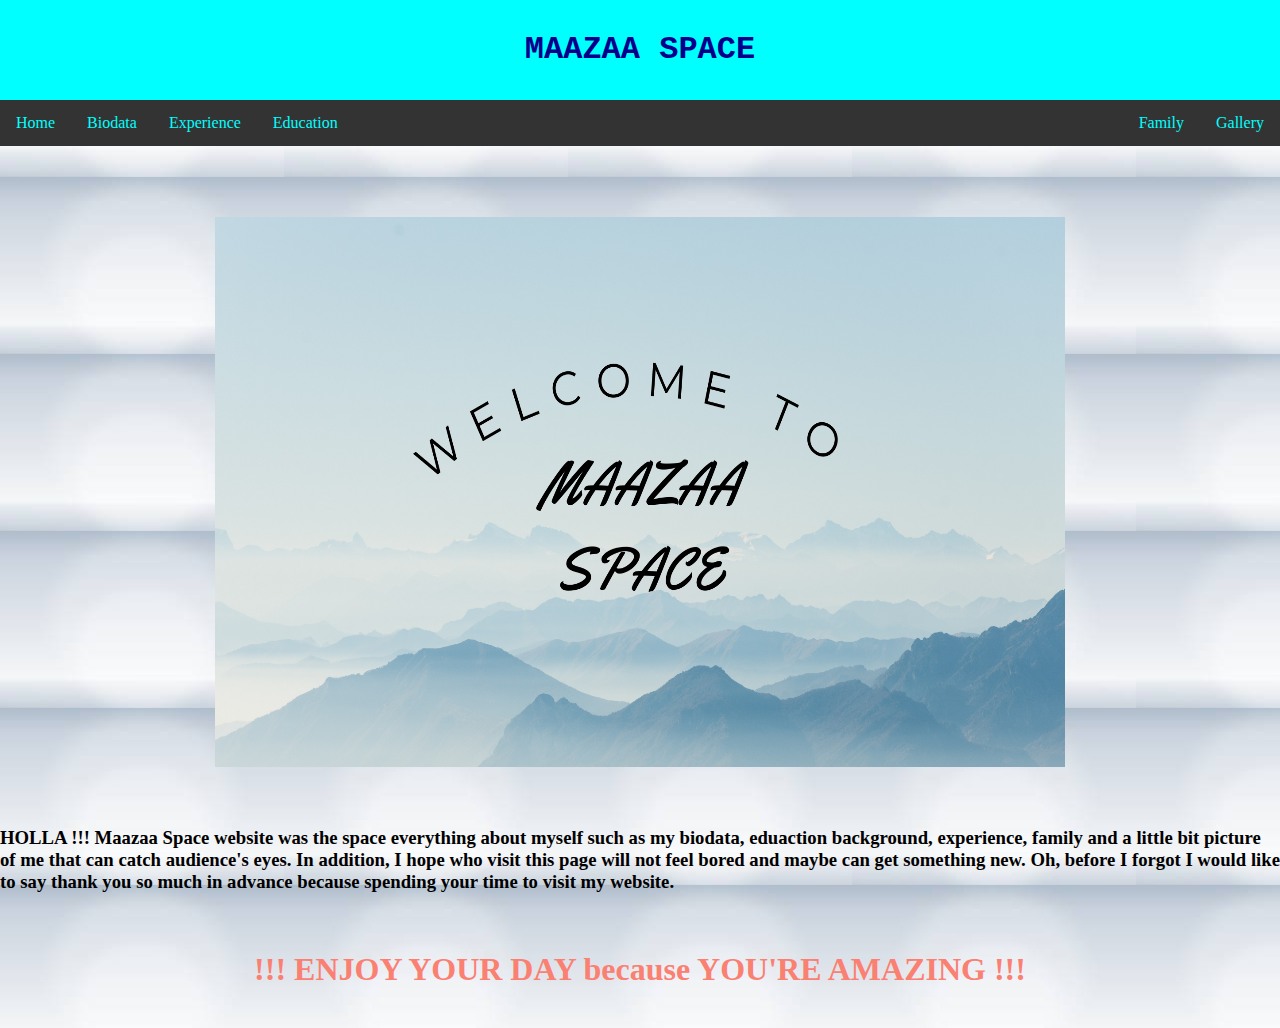
<file: index.html>
<!DOCTYPE html>
<html>
<head>

	<title> MAAZAA_SPACE </title>
	<link rel= "Stylesheet.css/Index" type= "text/css" href="css/index.css">
		 
		<header>
		<h1>MAAZAA SPACE</h1>
		</header>
		 
			<style>
			body
			{
				background-image: url('Background/Home background.jfif');
			}
		 
			header{
				background-color:aqua;
					color: DarkBlue;
					text-align: center;
					font-family: Courier New;
					padding:10px;
			}

			body{
				margin:0;
			}

			ul {
				list-style-type: none;
					margin: 0;
					padding: 0;
					overflow: hidden;
					background-color: #333;
			}
		
			li {
				float: left;
			}

			li a {
				display: block;
					color: Aqua;
					text-align: center;
					padding: 14px 16px;
					text-decoration: none;
			}


			li a:hover {
				background-color: #FFFFE0;
			}

			</style>
			</head>
			<body>

				<ul>
				<li><a class="active" href="index.html" target="_self">Home</a></li>
				<li><a href="Biodata.html" target="_self">Biodata</a></li>
				<li><a href="Experience.html" target="_self">Experience</a></li>
				<li><a href="Education.html" target="_self">Education</a></li>
				<li style="float:right"><a href="Gallery.html" target="_self">Gallery</a></li>
				<li style="float:right"><a href="Family.html" target="_self">Family</a></li>
				</ul>
			
			<section>
			<p></p>
			<br>

				 <br><h3><center><img src ="HBF/Homepage.png" height="550" width="850"></h3></a></center></br>

				<font face="Times New Roman">
				<font color="Black">

					<h3>HOLLA !!!
					Maazaa Space website was the space everything about myself such as my biodata, eduaction background, experience, family and a little bit picture of me that can catch audience's eyes. 
					In addition, I hope who visit this page will not feel bored and maybe can get something new. Oh, before I forgot I would like to say thank you so much in advance because spending your time to visit my website.</h3>

				<font color="Salmon">

					<br><h1><center>!!! ENJOY YOUR DAY because YOU'RE AMAZING !!!</center></h1></br>

			</font>
			
			    
			</body>
			</head> 
	  
	  
	

	
	
</html>
</file>
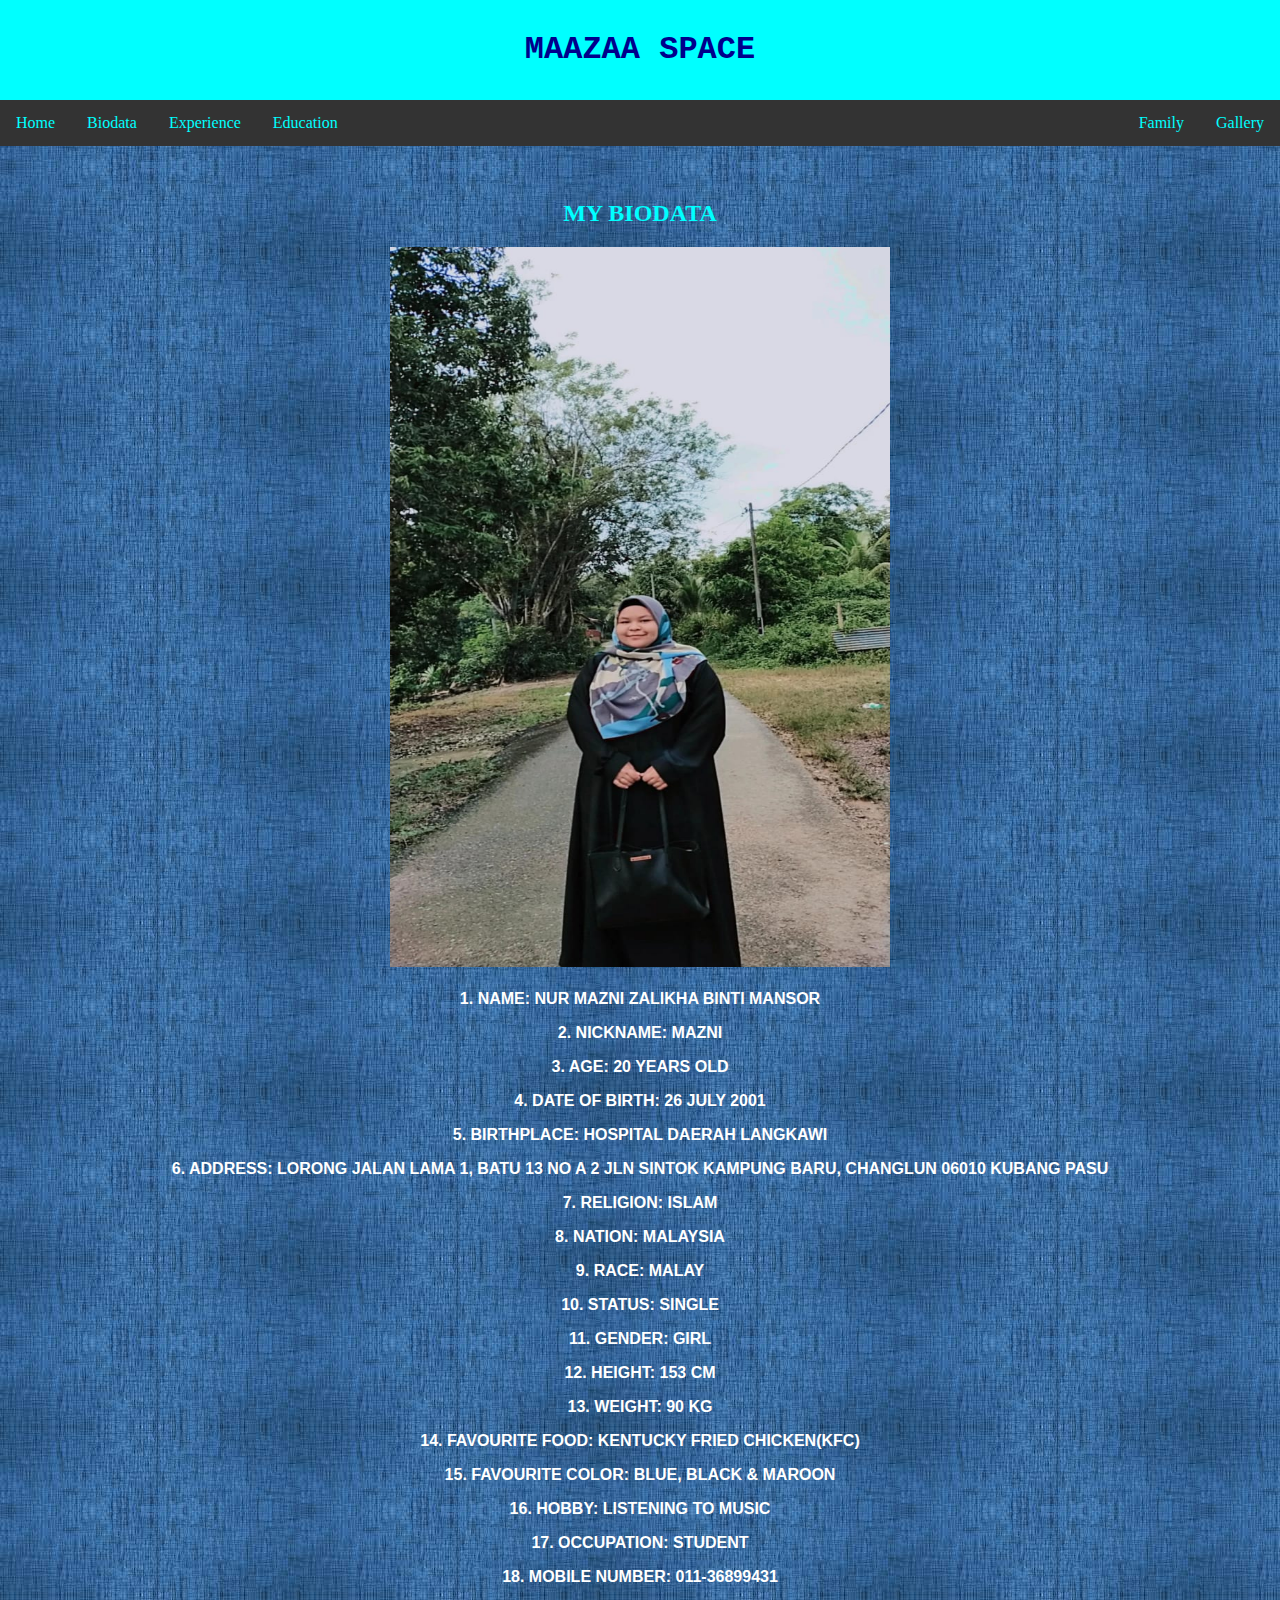
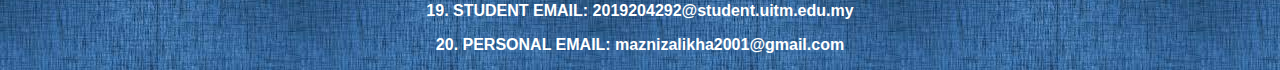
<file: Biodata.html>
<!DOCTYPE html>
<html>
<head>

	<title> MAAZAA_SPACE </title>
	<link rel= "Stylesheet.css/Biodata" type= "text/css" href="css/Biodata.css">
		 
		<header>
		<h1>MAAZAA SPACE</h1>
		</header>

			<style>
			body

			{
				background-image: url('Background/Biodata background.jfif');
			}
 header{
		     background-color:aqua;
			 color: DarkBlue;
			 text-align: center;
			 font-family: Courier New;
			 padding:10px;
		  }
		  body{
			margin:0;
			}
		  ul {
               list-style-type: none;
               margin: 0;
               padding: 0;
               overflow: hidden;
               background-color: #333;
          }

        li {
            float: left;
         }

        li a {
                display: block;
                color: Aqua;
                text-align: center;
                padding: 14px 16px;
                text-decoration: none;
         }

        li a:hover {
                     background-color: #FFFFE0;
         }
        </style>
        </head>
        <body>


         			<ul>
        			<li><a class="active" href="index.html" target="_self">Home</a></li>
				<li><a href="Biodata.html" target="_self">Biodata</a></li>
				<li><a href="Experience.html" target="_self">Experience</a></li>
				<li><a href="Education.html" target="_self">Education</a></li>
        			<li style="float:right"><a href="Gallery.html" target="_self">Gallery</a></li>
        			<li style="float:right"><a href="Family.html" target="_self">Family</a></li>
         			</ul>
			
			<section>
			<p></p>
			<br>
				
				<font face="Times New Roman">
				<font color="Aqua">
			
					<h2><b><center>MY BIODATA</center></b></h2>
			</font>
				
			       		<h3><center><img src ="HBF/My Photo.jpeg" height="720" width="500"></h3></a></center>
						
			</font>
 
				<font face="Arial">
				<font color="White"

					<h4><b><center>

							<p>1. NAME: NUR MAZNI ZALIKHA BINTI MANSOR</p>
							<p>2. NICKNAME: MAZNI</p>
							<p>3. AGE: 20 YEARS OLD</p>
							<p>4. DATE OF BIRTH: 26 JULY 2001</p>
							<p>5. BIRTHPLACE: HOSPITAL DAERAH LANGKAWI</p>
							<p>6. ADDRESS: LORONG JALAN LAMA 1, BATU 13 NO A 2 JLN SINTOK KAMPUNG BARU, CHANGLUN 06010 KUBANG PASU</p>
							<p>7. RELIGION: ISLAM</p>
							<p>8. NATION: MALAYSIA</p>
							<p>9. RACE: MALAY</p>
							<p>10. STATUS: SINGLE</p>
							<p>11. GENDER: GIRL</p>
							<p>12. HEIGHT: 153 CM</p>
							<p>13. WEIGHT: 90 KG</p>
							<p>14. FAVOURITE FOOD: KENTUCKY FRIED CHICKEN(KFC)</p>
							<p>15. FAVOURITE COLOR: BLUE, BLACK & MAROON</p>
							<p>16. HOBBY: LISTENING TO MUSIC</p>
							<p>17. OCCUPATION: STUDENT</p>
							<p>18. MOBILE NUMBER: 011-36899431</p>
							<p>19. STUDENT EMAIL: 2019204292@student.uitm.edu.my</p>
							<p>20. PERSONAL EMAIL: maznizalikha2001@gmail.com</p>

					</center></b></h4>
			</font> 

				
				
			    
       			</body>
     			</head> 
	  
	  
	

	
	
</html>
</file>
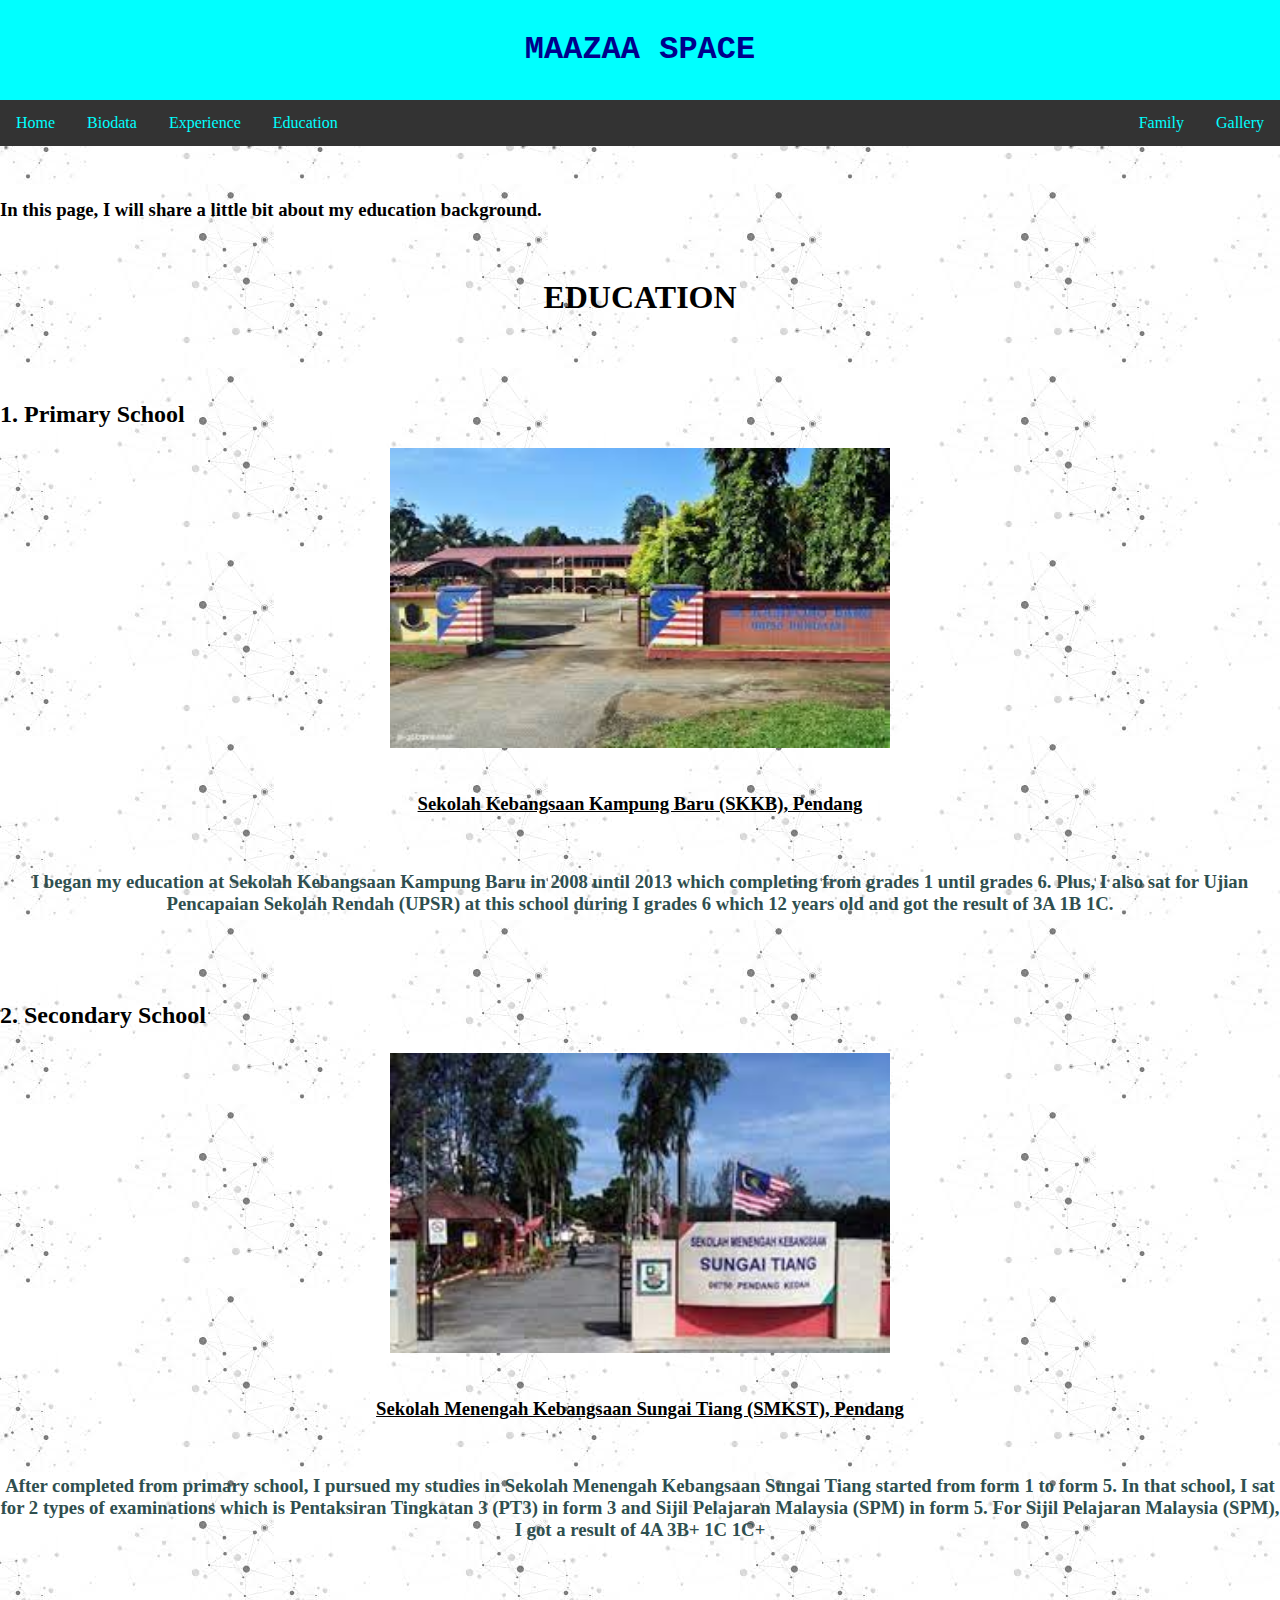
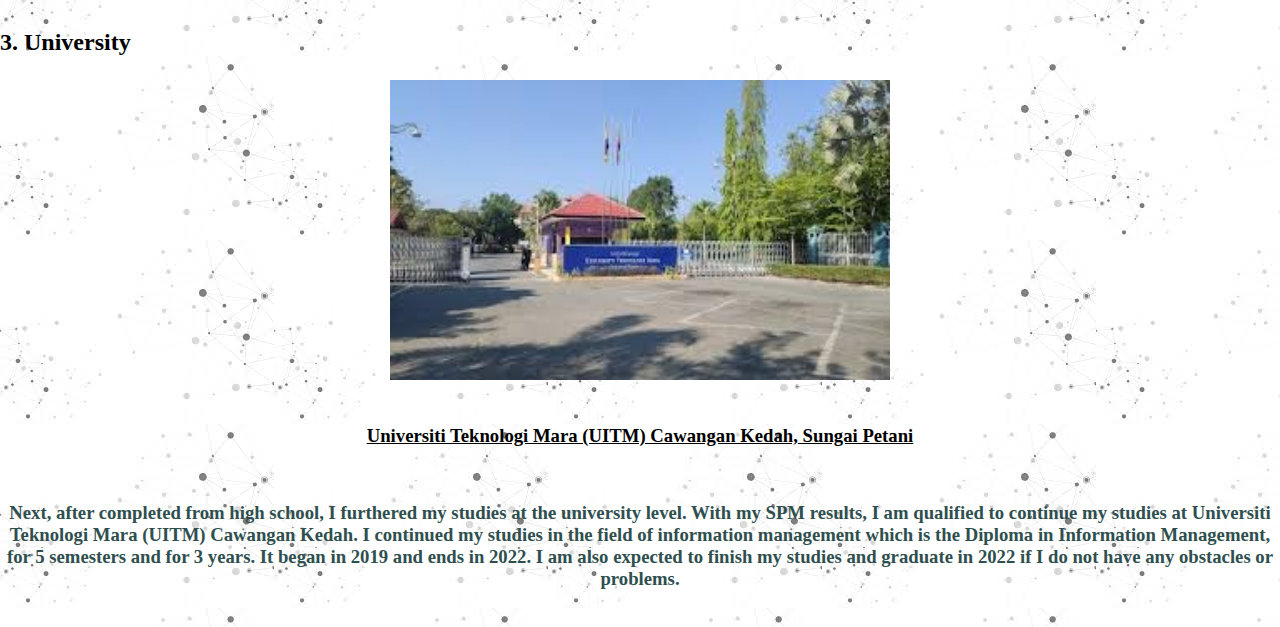
<file: Education.html>
<!DOCTYPE html>
<html>
<head>
	<title> MAAZAA_SPACE </title>
	<link rel= "Stylesheet.css/Education" type= "text/css" href="css/Education.css">
		 
		<header>
		<h1>MAAZAA SPACE</h1>
		</header>
		 
		 <style>
		 body
		 {
		    background-image: url('Background/Education background.jfif');
		 }
		 
		 header{
		     background-color:aqua;
			 color: DarkBlue;
			 text-align: center;
			 font-family: Courier New;
			 padding:10px;
		  }
		  body{
			margin:0;
			}
		  ul {
               list-style-type: none;
               margin: 0;
               padding: 0;
               overflow: hidden;
               background-color: #333;
          }

        li {
            float: left;
         }

        li a {
                display: block;
                color: Aqua;
                text-align: center;
                padding: 14px 16px;
                text-decoration: none;
         }

        li a:hover {
                     background-color: #FFFFE0;
         }
        </style>
        </head>
        <body>

         <ul>
           <li><a class="active" href="index.html" target="_self">Home</a></li>
	   <li><a href="Biodata.html" target="_self">Biodata</a></li>
           <li><a href="Experience.html" target="_self">Experience</a></li>
	   <li><a href="Education.html" target="_self">Education</a></li>
           <li style="float:right"><a href="Gallery.html" target="_self">Gallery</a></li>
           <li style="float:right"><a href="Family.html" target="_self">Family</a></li>
         </ul>
			
		<section>
		<p></p>
		<br>
			<font face="Times New Roman">
			<font color="Black">
	
		<h3> In this page, I will share a little bit about my education background. </h3>

		<h1><br><b><center>EDUCATION</center></b></br></h1>

		<h2><br><b>1. Primary School</b></br></h2>
		<center><img src = "Education image/skkb.jfif" height="300" width="500"><br></center>
		<h3><center><br><u>Sekolah Kebangsaan Kampung Baru (SKKB), Pendang</u></br></center></h3>

			<font color="DarkSlateGrey">

		<br><h3><center>I began my education at Sekolah Kebangsaan Kampung Baru in 2008 until 2013 which completing from grades 1 until grades 6. 
		Plus, I also sat for Ujian Pencapaian Sekolah Rendah (UPSR) at this school during I grades 6 which 12 years old and got the result of 3A 1B 1C.</center></h3></br>
		
			<font color="Black">

		<h2><p><b><br>2. Secondary School</br></b></p></h2>
		<center><img src = "Education image/smkst.jfif" height="300" width="500"><br></center>
		<h3><center><br><u>Sekolah Menengah Kebangsaan Sungai Tiang (SMKST), Pendang</u></br></center></h3>

			<font color="DarkSlateGrey">

		<br><h3><center>After completed from primary school, I pursued my studies in Sekolah Menengah Kebangsaan Sungai Tiang started from form 1 to form 5. 
		In that school, I sat for 2 types of examinations which is Pentaksiran Tingkatan 3 (PT3) in form 3 and Sijil Pelajaran Malaysia (SPM) in form 5. 
		For Sijil Pelajaran Malaysia (SPM), I got a result of 4A 3B+ 1C 1C+</center></h3></br>
	
			<font color="Black">

		<h2><p><b><br>3. University</br></b></p></h2>
		<center><img src = "Education image/uitm.jfif" height="300" width="500"><br></center>
		<h3><center><br><u>Universiti Teknologi Mara (UITM) Cawangan Kedah, Sungai Petani</u></br></center></h3>

			<font color="DarkSlateGrey">
		
		<br><h3><center>Next, after completed from high school, I furthered my studies at the university level.
		With my SPM results, I am qualified to continue my studies at Universiti Teknologi Mara (UITM) Cawangan Kedah.
		I continued my studies in the field of information management which is the Diploma in Information Management, for 5 semesters and for 3 years. 
		It began in 2019 and ends in 2022. I am also expected to finish my studies and graduate in 2022 if I do not have any obstacles or problems.
		</center></h3></br>
		
       </body>
     </head> 
	  
	  
	

	
	
</html>
</file>
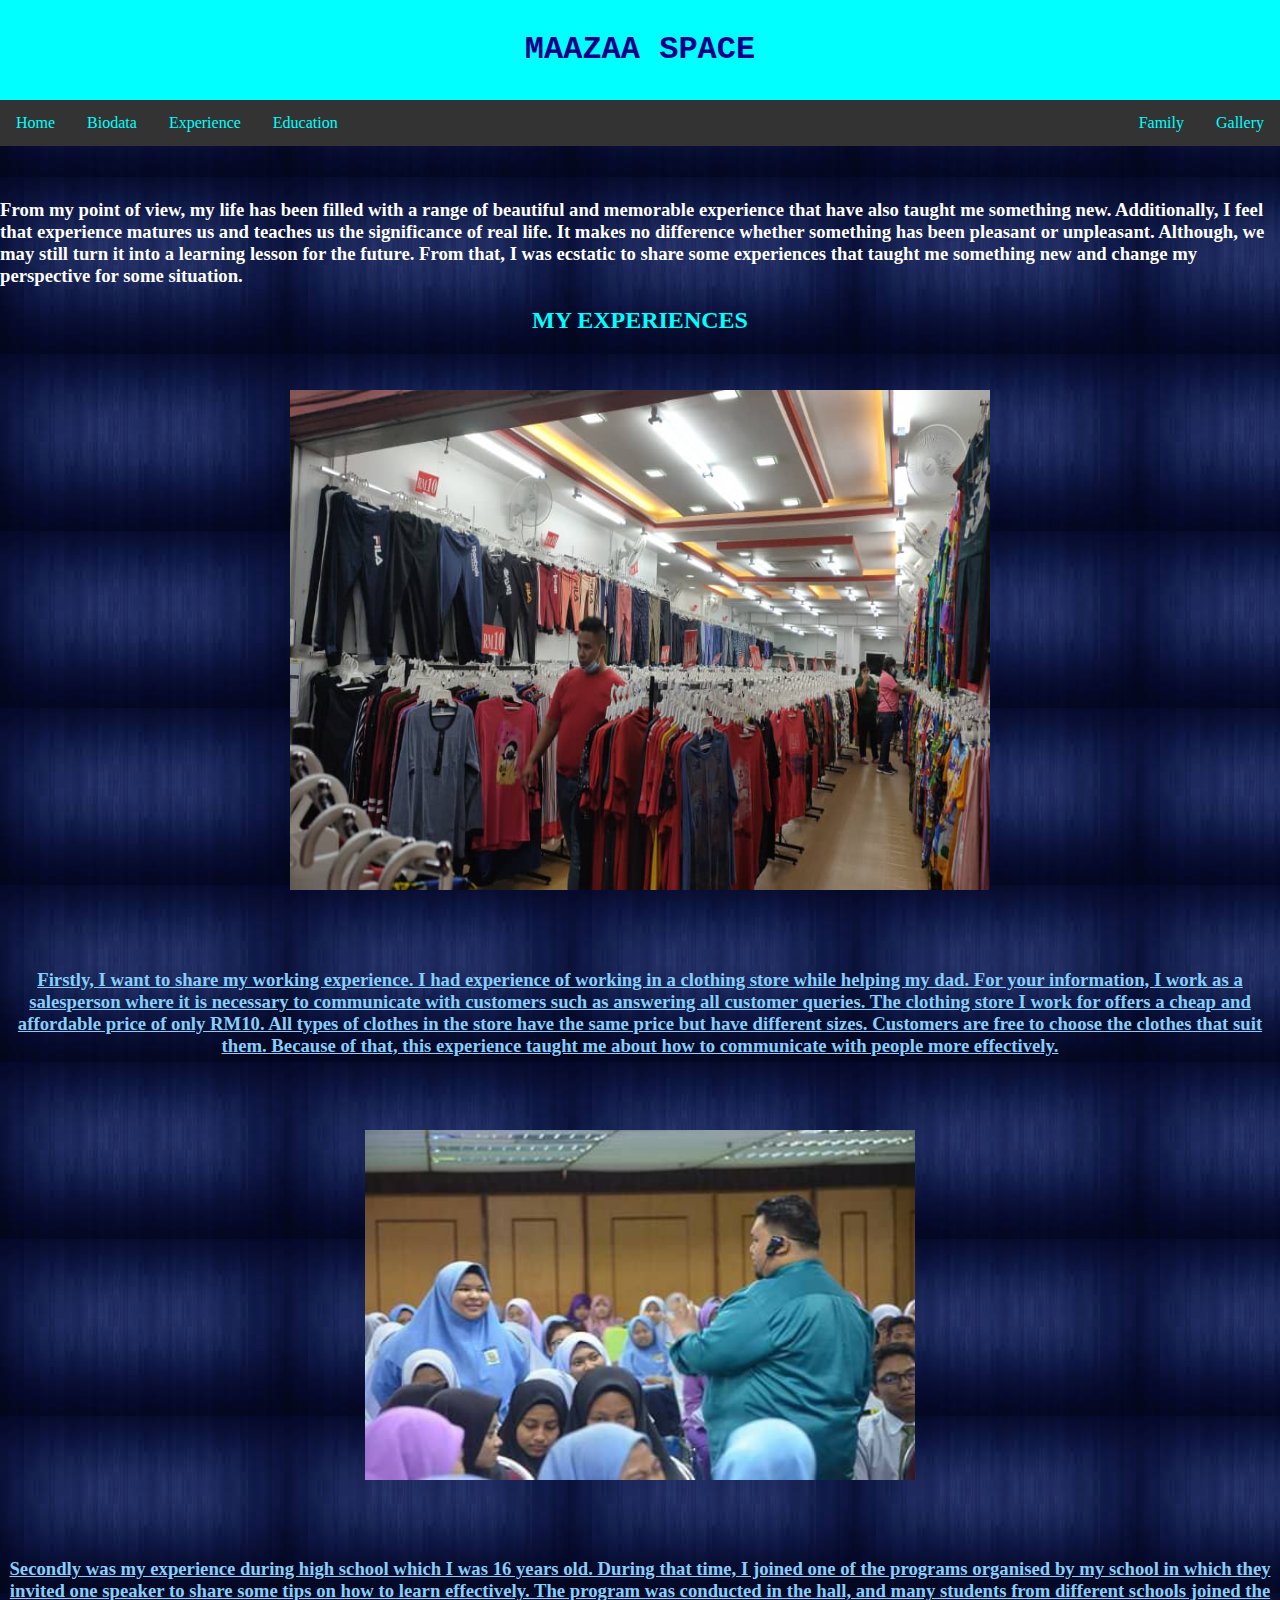
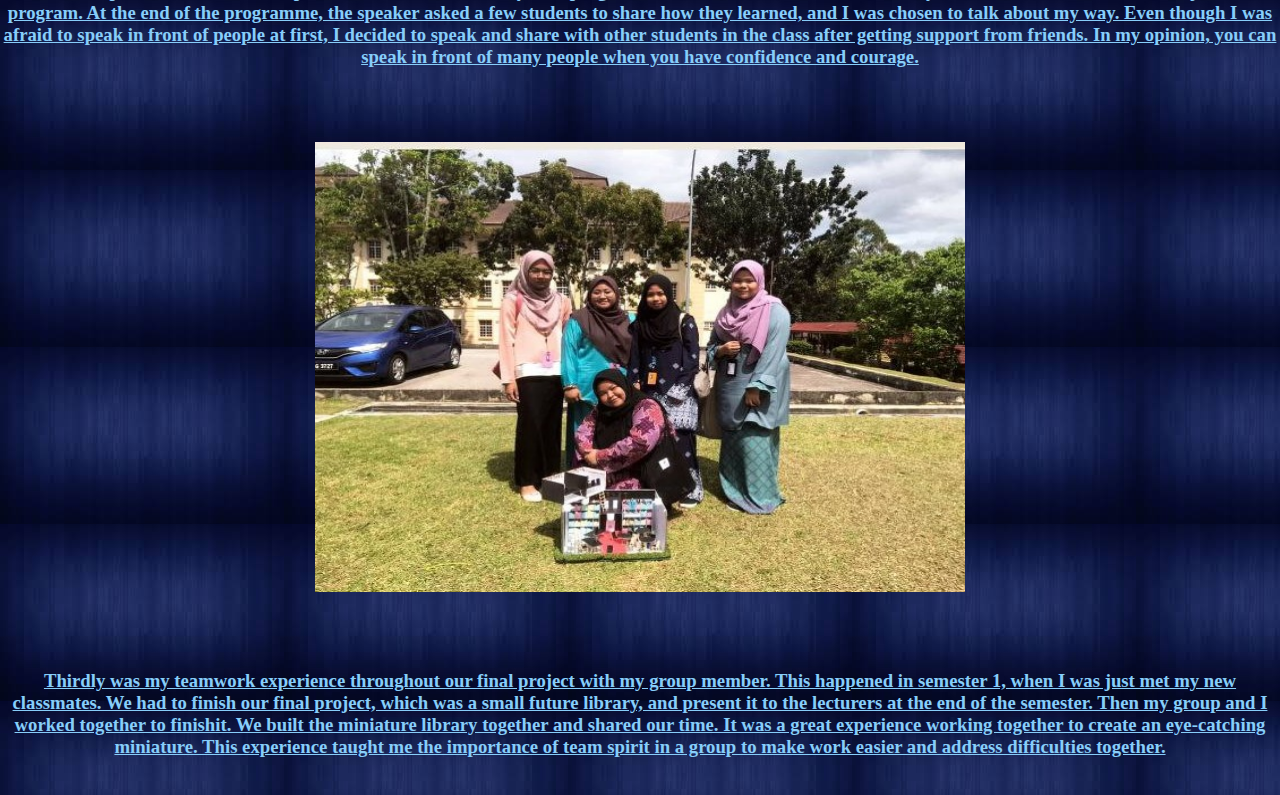
<file: Experience.html>
<!DOCTYPE html>
<html>
<head>
	     <title> MAAZAA_SPACE </title>
		<link rel= "Stylesheet.css/Experience" type= "text/css" href="css/Experience.css">
		 
		 <header>
			  <h1>MAAZAA SPACE</h1>
		 </header>
		 
		 <style>
		 body
		 {
		    background-image: url('Background/Experience background.jfif');
		 }
		 
		 header{
		     background-color:aqua;
			 color: DarkBlue;
			 text-align: center;
			 font-family: Courier New;
			 padding:10px;
		  }
		  body{
			margin:0;
			}
		  ul {
               list-style-type: none;
               margin: 0;
               padding: 0;
               overflow: hidden;
               background-color: #333;
          }

        li {
            float: left;
         }

        li a {
                display: block;
                color: Aqua;
                text-align: center;
                padding: 14px 16px;
                text-decoration: none;
         }

        li a:hover {
                     background-color: #FFFFE0;
         }
        </style>
        </head>
        <body>

         <ul>
           <li><a class="active" href="index.html" target="_self">Home</a></li>
	   <li><a href="Biodata.html" target="_self">Biodata</a></li>
           <li><a href="Experience.html" target="_self">Experience</a></li>
	   <li><a href="Education.html" target="_self">Education</a></li>
           <li style="float:right"><a href="Gallery.html" target="_self">Gallery</a></li>
           <li style="float:right"><a href="Family.html" target="_self">Family</a></li>
         </ul>
			
			<section>
			<p></p>
			<br>
				<font face="Times New Roman">
				<font color="White">

			    <h3>From my point of view, my life has been filled with a range of beautiful and memorable experience that have also taught me something new. 
				Additionally, I feel that experience matures us and teaches us the significance of real life. 
				It makes no difference whether something has been pleasant or unpleasant. 
				Although, we may still turn it into a learning lesson for the future.
				From that, I was ecstatic to share some experiences that taught me something new and change my perspective for some situation.</h3>
				</font>
				
				<font face="Times New Roman">
				<font color="Aqua">
			
				<h2><b><center>MY EXPERIENCES</center></b></h2>
				</font>

				<font color="LightSkyBlue">

				<br><h3><center><img src ="Experience image/experience 1.jpeg" height="500" width="700"></h3></a></center></br>

				<br><h3><center><u>Firstly, I want to share my working experience. I had experience of working in a clothing store while helping my dad. 
				For your information, I work as a salesperson where it is necessary to communicate with customers such as answering all customer queries. 
				The clothing store I work for offers a cheap and affordable price of only RM10. All types of clothes in the store have the same price but have different sizes. 
				Customers are free to choose the clothes that suit them. Because of that, this experience taught me about how to communicate with people more effectively.</u></center></h3></br>

				<font color="LightSkyBlue">

				<br><h3><center><img src ="Experience image/experience 2.jpeg" height="350" width="550"></h3></a></center></br>

				<br><h3><center><u>Secondly was my experience during high school which I was 16 years old. 
				During that time, I joined one of the programs organised by my school in which they invited one speaker to share some tips on how to learn effectively. 
				The program was conducted in the hall, and many students from different schools joined the program. 
				At the end of the programme, the speaker asked a few students to share how they learned, and I was chosen to talk about my way.
				Even though I was afraid to speak in front of people at first, I decided to speak and share with other students in the class after getting support from friends. 
				In my opinion, you can speak in front of many people when you have confidence and courage.</u></center></h3></br>

				<font color="LightSkyBlue">

				<br><h3><center><img src ="Experience image/experience 3.jpeg" height="450" width="650"></h3></a></center></br>

				<br><h3><center><u>Thirdly was my teamwork experience throughout our final project with my group member. This happened in semester 1, when I was just met my new classmates. 
				We had to finish our final project, which was a small future library, and present it to the lecturers at the end of the semester. 
				Then my group and I worked together to finishit. We built the miniature library together and shared our time. 
				It was a great experience working together to create an eye-catching miniature. 
				This experience taught me the importance of team spirit in a group to make work easier and address difficulties together.</u></center></h3></br>

			</font>
 
			
			
				
				
			    
       </body>
     </head> 
	  
	  
	

	
	
</html>
</file>
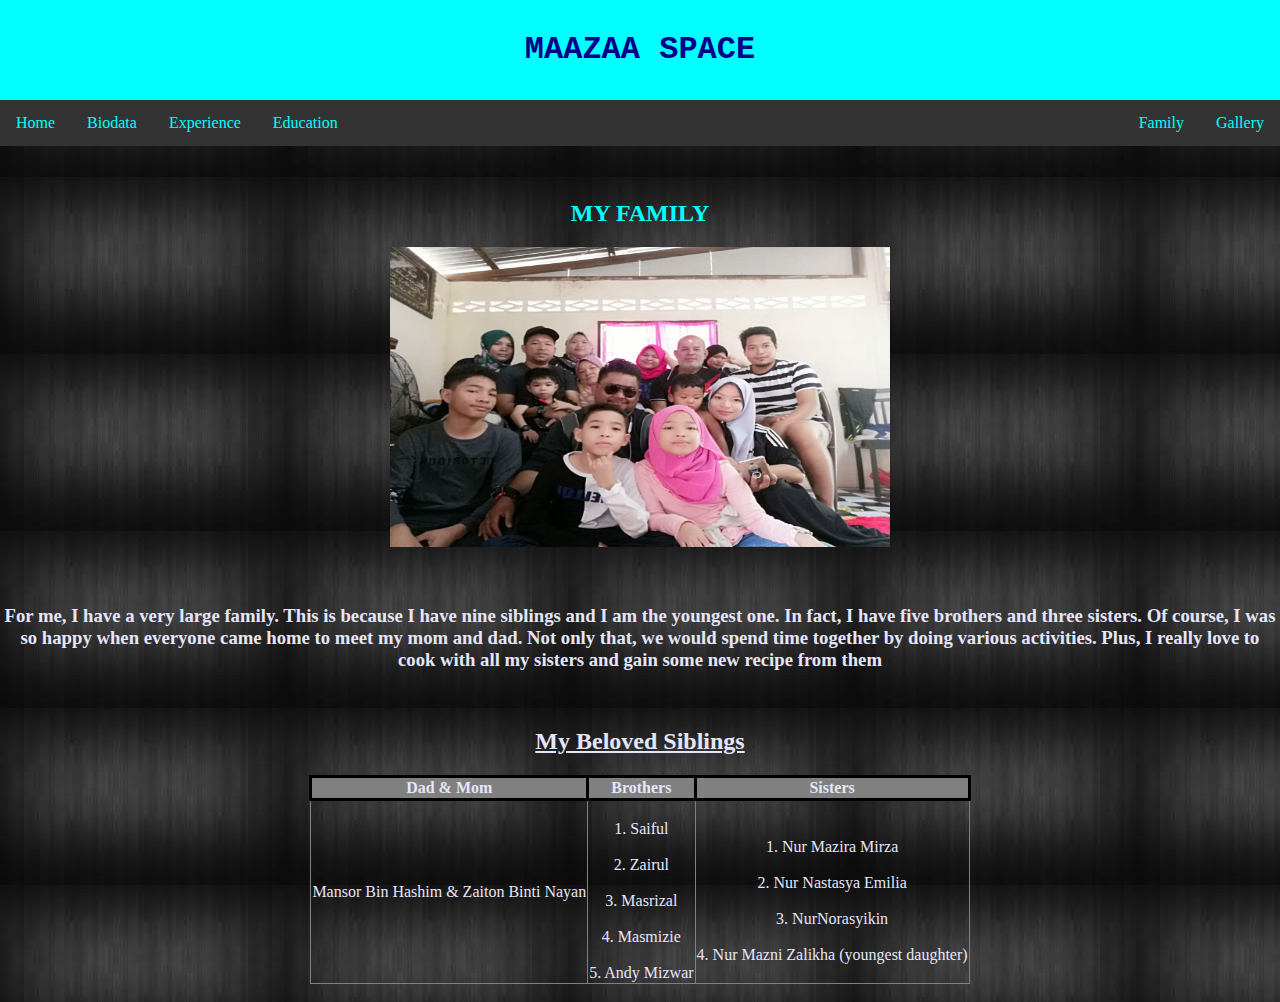
<file: Family.html>
<!DOCTYPE html>
<html>
<head>
	     <title> MAAZAA_SPACE </title>
		<link rel= "Stylesheet.css/Family" type= "text/css" href="css/Family.css">
		 
		 <header>
			  <h1>MAAZAA SPACE</h1>
		 </header>
		 
		 <style>
		 body
		 {
		    background-image: url('Background/Family background.jfif');
		 }
		 
		 header{
		     background-color:aqua;
			 color: DarkBlue;
			 text-align: center;
			 font-family: Courier New;
			 padding:10px;
		  }
		  body{
			margin:0;
			}
		  ul {
               list-style-type: none;
               margin: 0;
               padding: 0;
               overflow: hidden;
               background-color: #333;
          }

        li {
            float: left;
         }

        li a {
                display: block;
                color: Aqua;
                text-align: center;
                padding: 14px 16px;
                text-decoration: none;
         }

        li a:hover {
                     background-color: #FFFFE0;
         }
        </style>
        </head>
        <body>

         <ul>
        <li><a class="active" href="index.html" target="_self">Home</a></li>
	<li><a href="Biodata.html" target="_self">Biodata</a></li>
	<li><a href="Experience.html" target="_self">Experience</a></li>
	<li><a href="Education.html" target="_self">Education</a></li>
        <li style="float:right"><a href="Gallery.html" target="_self">Gallery</a></li>
        <li style="float:right"><a href="Family.html" target="_self">Family</a></li>
         </ul>
			
			<section>
			<p></p>
			<br>
				
				<font face="Times New Roman">
				<font color="Aqua">
			
				<h2><b><center>MY FAMILY</center></b></h2>
				</font>
		   
		 <center><img src = "HBF/family.jpeg" height="300" width="500"></center><br>

			<font face="Times New Roman">
			<font color="Lavender">

				<br><h3><center>For me, I have a very large family. This is because I have nine siblings and I am the youngest one. In fact, I have five brothers and three sisters. 
				Of course, I was so happy when everyone came home to meet my mom and dad. Not only that, we would spend time together by doing various activities. 
				Plus, I really love to cook with all my sisters and gain some new recipe from them</center></h3></br>
		 
       		 <center><p><b><u><h2> My Beloved Siblings </h2></u></b></p></center>	
        
		<center>
		  <table border=1; style=border-collapse:collapse>
	<style>
	table th
	{
		background-color: gray;
	}
	</style>
		<tr>
			<th style="border: 3px solid black;">Dad & Mom</th> 
			<th style="border: 3px solid black;">Brothers</th>
			<th style="border: 3px solid black;">Sisters</th> 
		</tr>
		<tr>
		   	
			<td><center>Mansor Bin Hashim &
			    Zaiton Binti Nayan</center></td>
			<td><center><br>1. Saiful<br></center>
			   <center><br>2. Zairul</br></center>
			   <center><br>3. Masrizal</br></center>
			   <center><br>4. Masmizie</br></center>
			   <center><br>5. Andy Mizwar</br></center>
			<td><center><br>1. Nur Mazira Mirza</br></center>
			    <center><br>2. Nur Nastasya Emilia</br></center>
			    <center><br>3. NurNorasyikin</br></center>
			    <center><br>4. Nur Mazni Zalikha (youngest daughter)</br></center>
			
		</tr>
		</table></center> <br>
       </body>
     </head> 
	  
	  
	

	
	
</html>
</file>
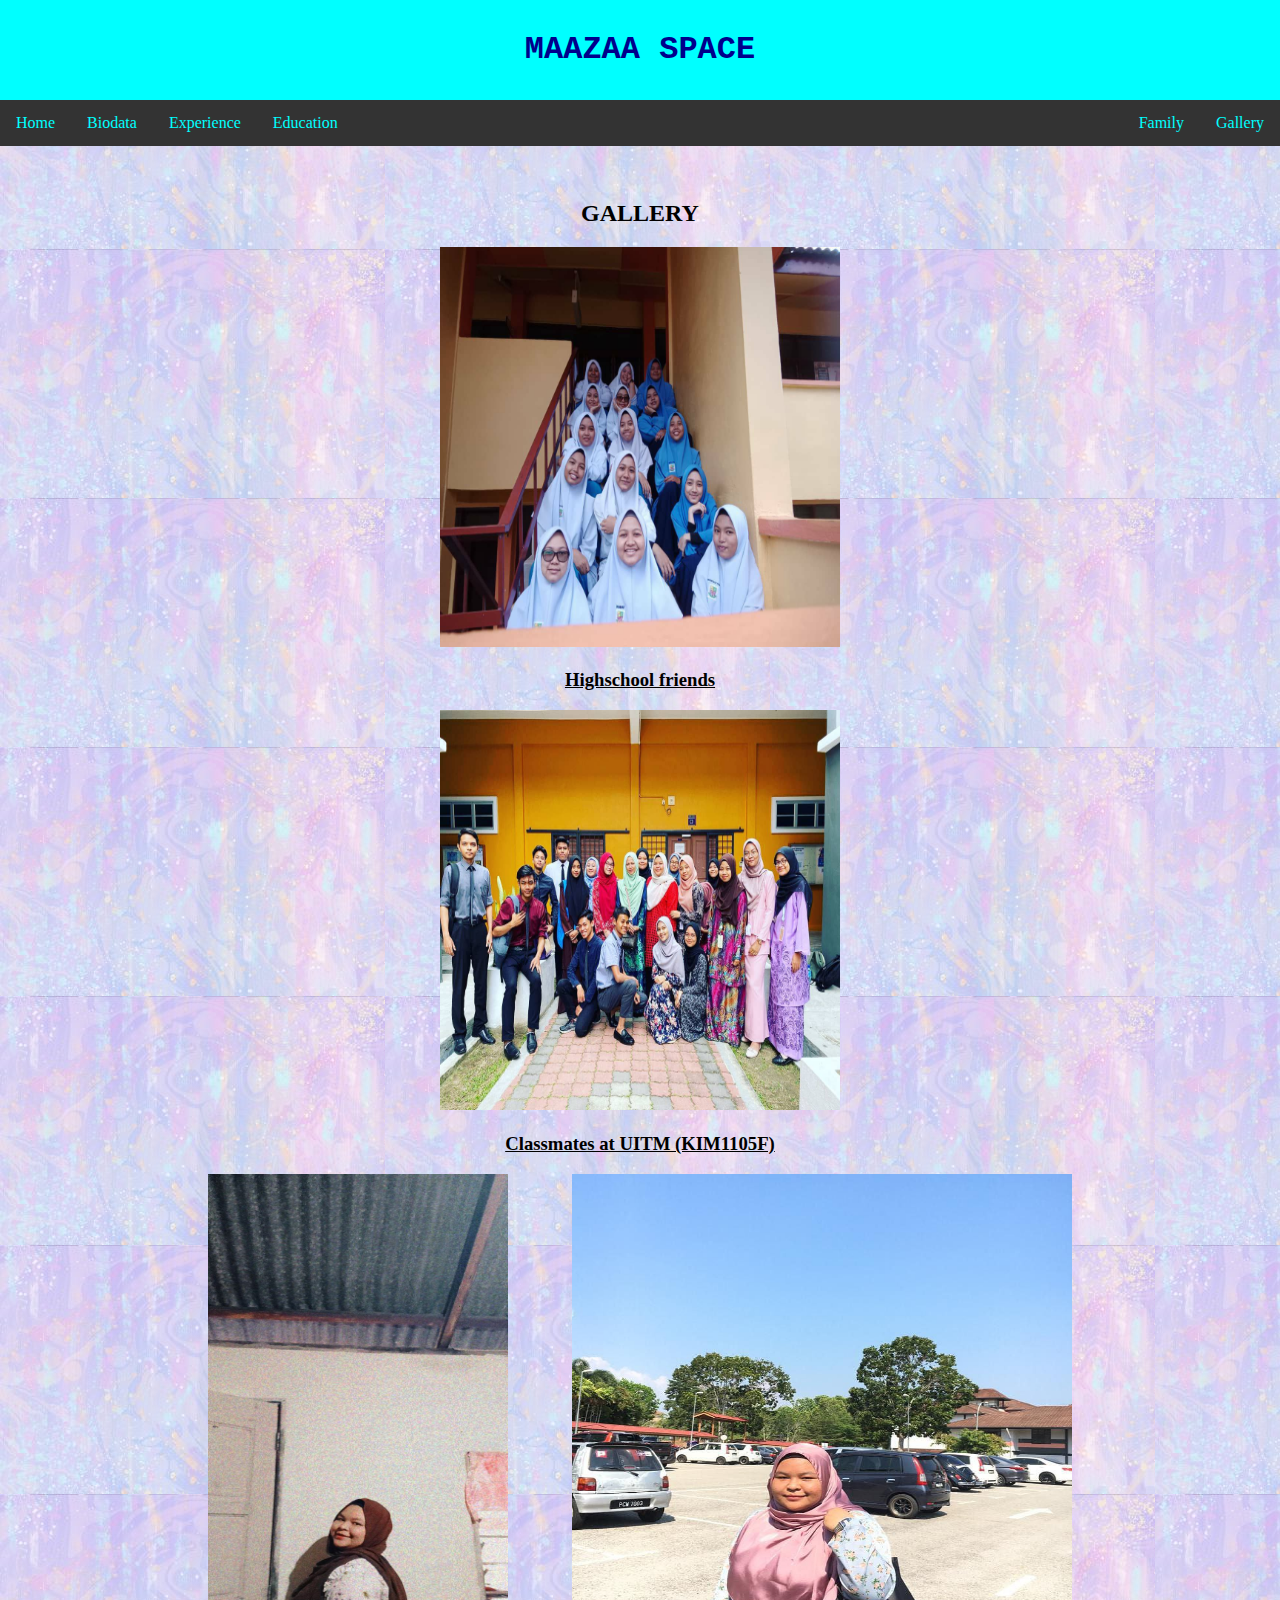
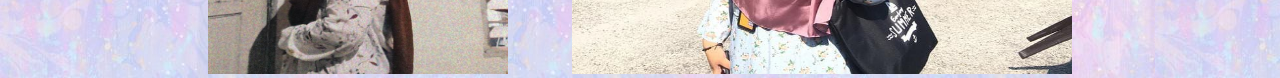
<file: Gallery.html>
<!DOCTYPE html>
<html>
<head>
	     <title> MAAZAA_SPACE </title>
		<link rel= "Stylesheet.css/Gallery" type= "text/css" href="css/Gallery.css">
		 
		 <header>
			  <h1>MAAZAA SPACE</h1>
		 </header>
		 
		 <style>
		 body
		 {
		    background-image: url('Background/Gallery background.jpeg');
		 }
		 
		 header{
		     background-color:aqua;
			 color: DarkBlue;
			 text-align: center;
			 font-family: Courier New;
			 padding:10px;
		  }
		  body{
			margin:0;
			}
		  ul {
               list-style-type: none;
               margin: 0;
               padding: 0;
               overflow: hidden;
               background-color: #333;
          }

        li {
            float: left;
         }

        li a {
                display: block;
                color: Aqua;
                text-align: center;
                padding: 14px 16px;
                text-decoration: none;
         }

        li a:hover {
                     background-color: #FFFFE0;
         }
        </style>
        </head>
        <body>

         <ul>
        <li><a class="active" href="index.html" target="_self">Home</a></li>
	<li><a href="Biodata.html" target="_self">Biodata</a></li>
	<li><a href="Experience.html" target="_self">Experience</a></li>
	<li><a href="Education.html" target="_self">Education</a></li>
        <li style="float:right"><a href="Gallery.html" target="_self">Gallery</a></li>
        <li style="float:right"><a href="Family.html" target="_self">Family</a></li>
         </ul>
			
			<section>
			<p></p>
			<br>
				
				<font face="Times New Roman">
				<font color="Black">
			
				<h2><b><center>GALLERY</center></b></h2>
				</font>

					<center><img src = "Gallery/gallery 1.jpeg" height="400" width="400">
					<center><u><h3>Highschool friends</h3></u></center>

					<img src = "Gallery/gallery 4.jpeg" height="400" width="400">
					<center><u><h3>Classmates at UITM (KIM1105F)</h3></u></center>

					<img src = "Gallery/gallery 2.jpeg" height="500" width="300">
					&nbsp;&nbsp;&nbsp;&nbsp;&nbsp;&nbsp;&nbsp;&nbsp;&nbsp;&nbsp;&nbsp;&nbsp;&nbsp;&nbsp;
					<img src = "Gallery/gallery 3.jpeg" height="500" width="500"></center>
					
			      
			</font>
 
			<font face="Arial">
			<font color="White"
				
	  
	
</body>
	
	
</html>
</file>
